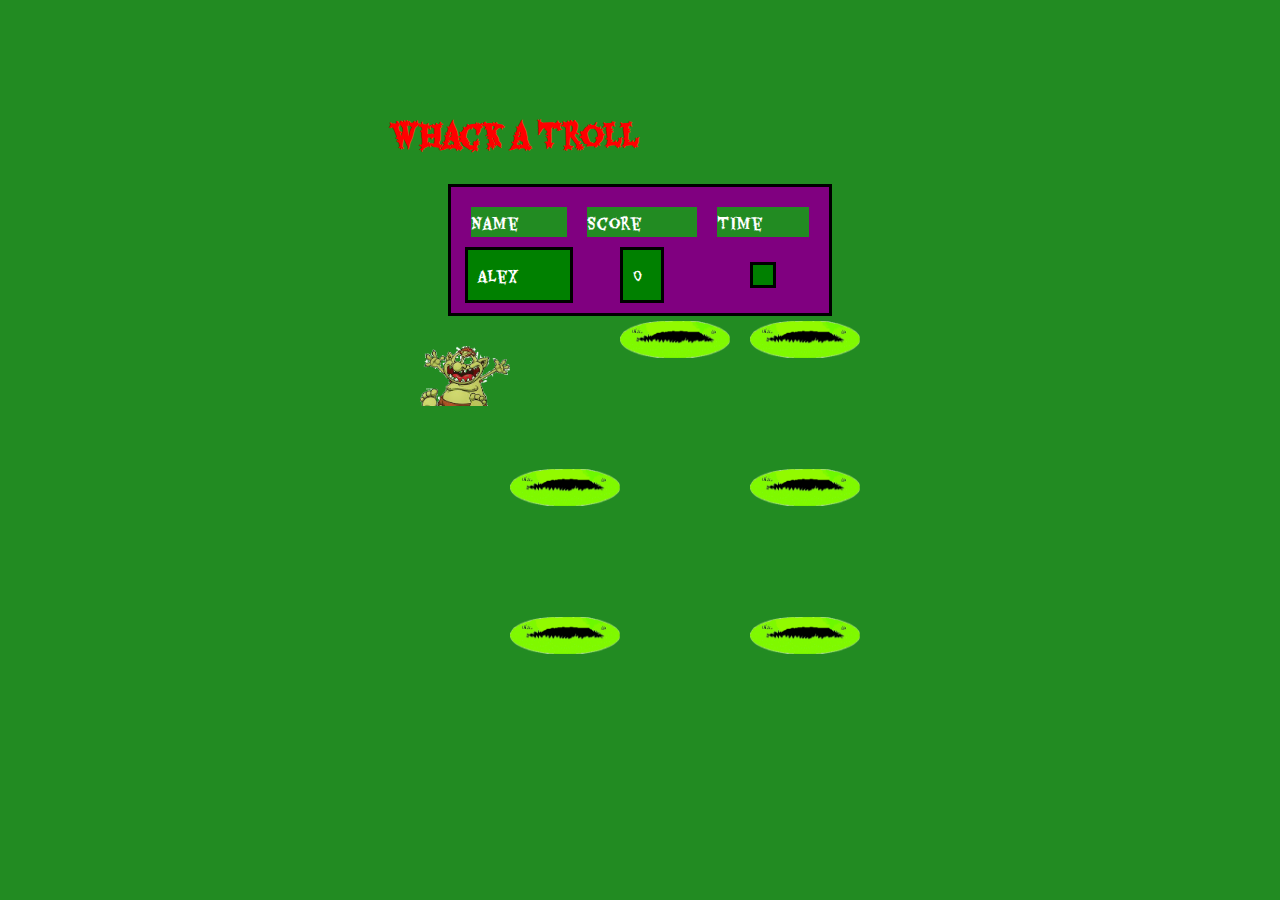
<file: game.html>
<!DOCTYPE html>
<html>
<head>
    <meta charset="utf-8" />
    <meta http-equiv="X-UA-Compatible" content="IE=edge">
    <title>Whack a Troll</title>
    <meta name="viewport" content="width=device-width, initial-scale=1">
    <link rel="stylesheet" type="text/css" media="screen" href="css/style.css" />
    <link href="https://fonts.googleapis.com/css?family=Eater" rel="stylesheet">
    <script src="https://code.jquery.com/jquery-3.3.1.min.js"></script>
    <script src="script.js"></script>
</head>
<body>
    <h1>Whack a Troll</h1>
    
    <div class= 'status'>
        <div>Name</div>
        <div>Score</div>
        <div>Time</div>
        <div class='current-name'>Alex</div>
        <div class='current-score'></div>
        <div class='current-timer'></div>
    </div>
    <div>
            <div class='plot'>
              <div id ='troll'></div>
              <div class='hole'></div>
            </div>
            <div class='plot'>
              <div class='hole'></div>
            </div>
            <div class='plot'>
              <div class='hole'></div>
            </div>
            <div class='plot'>
              <div class='hole'></div>
            </div>
            <div class='plot'>
              <div class='hole'></div>
            </div>
            <div class='plot'> 
              <div class='hole'></div>
            </div>
            </div>
    <input style='font-size: 30px; background-color: violet; border: 1px solid black; visibility: hidden;' type='button' value='Restart' onClick='window.location.reload()'></button>
</body>
</html>
</file>
<file: css/style.css>
body {
  background-color: forestgreen;
  margin: 0;
  display: grid;
  height: 100vh;
  align-content: center;
  justify-content: center;
  grid-template: auto auto auto;
  font-family: 'Eater', cursive;
  
}

h1 {
    color: red;
}

div {
    background-color: forestgreen;
    display: grid;
    grid-template-columns: 1fr 1fr;
    margin: 10px 10px 10px 10px;
}

.plot {
    display: grid;
    grid-template-rows: auto 48px;
}

.hole {
        display: block;
        background-image: url('../img/hole.png');
        background-repeat:no-repeat;
        width: 100%;
        content: ''; 
        background-size: contain;  
    height: 60px;
    top: -25px;
    margin-left: 100px;
    position: relative;
}

#troll {
    background-image: url('../img/troll2.png');
    background-size: 100%;
    background-repeat: center bottom no-repeat;
    background-repeat: no-repeat;
  transform: translateY(-120%);
  transition: transform 0.4s;
  transition-delay: 0.5s;
  visibility: hidden;
  

    
}

.status {
   display:grid;
   grid-template-columns: auto auto auto;
    color: white;
    background-color: purple;
    padding: 10px;
   margin: auto;
    border: 3px solid black;

}

.current-name, .current-score, .current-timer {
 color: white;
 background-color: green;
 padding: 10px;
 margin: auto;
 border: 3px solid black;
}

.button {
    font-size: 30px;
    background-color: violet;
    border: 1px solid black;
    visibility: hidden;
}

.active {
    visibility: visible !important;
    transform: translate(0) !important;
}
</file>
